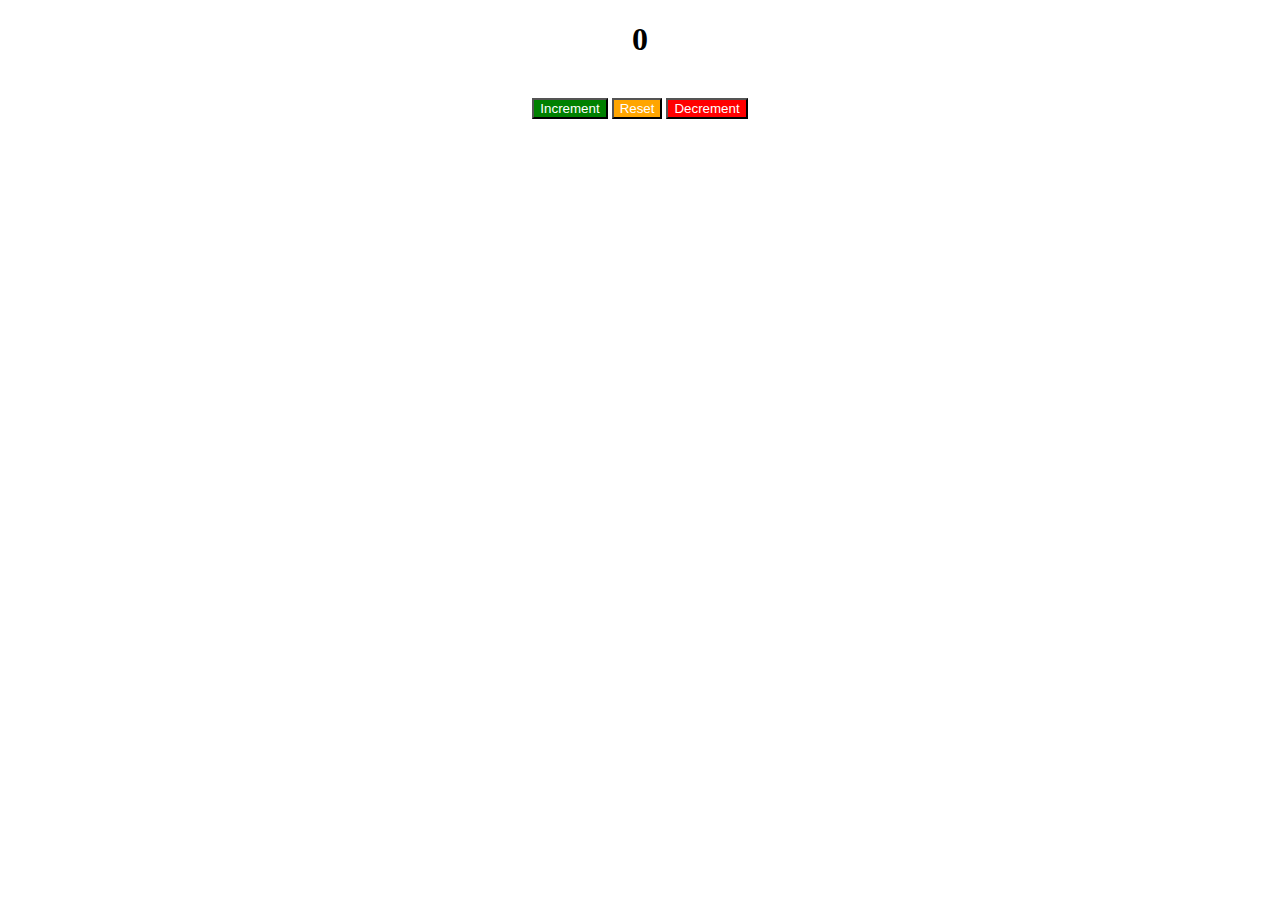
<file: Bro_Code/1. Counter/index.html>
<!DOCTYPE html>
<html lang="en">
<head>
    <meta charset="UTF-8">
    <meta http-equiv="X-UA-Compatible" content="IE=edge">
    <meta name="viewport" content="width=device-width, initial-scale=1.0">
    <title>Counter</title>
</head>
<body style="text-align: center;">
    <h1 id="counter"></h1>
    <br/>
    <button id="increment" style="background-color: green; color: white; cursor: pointer;">Increment</button>
    <button id="reset" style="background-color: orange; color: white; cursor: pointer;">Reset</button>
    <button id="decrement"  style="background-color: red; color: white; cursor: pointer;">Decrement</button>
    <script src="Counter.js"></script>
</body>
</html>
</file>
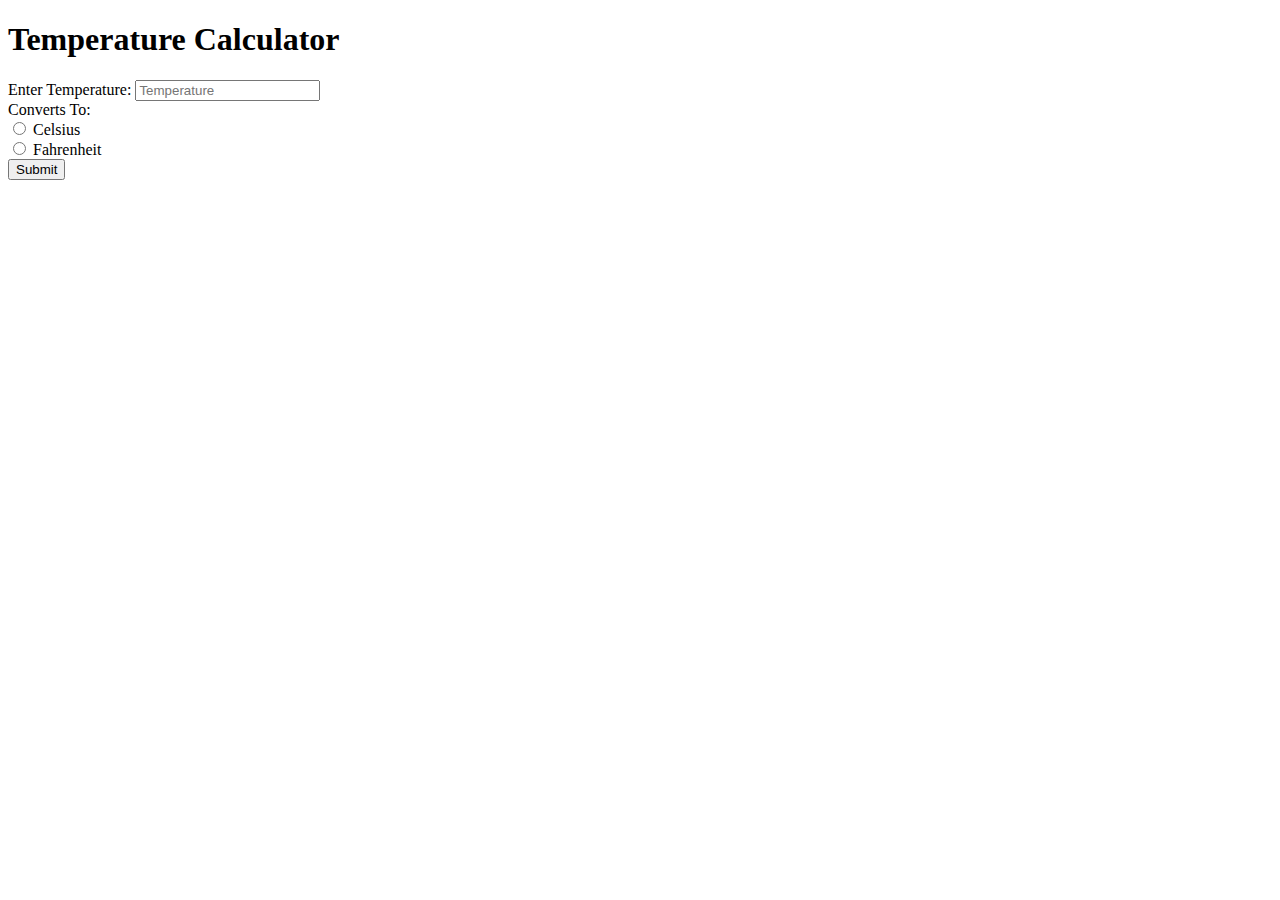
<file: Bro_Code/2. TempCal/index.html>
<!DOCTYPE html>
<html>
    <head>
        <title>Temperature Calculator!</title>
    </head>
    <body>
        <h1>Temperature Calculator</h1>
        <label>Enter Temperature:</label>
        <input type="text" id="textBox" placeholder="Temperature"/><br/>
        <label>Converts To: </label><br/>
        <input type="radio" id="ctemp" for="celsius" name="units"/>
        <label for="celsius">Celsius</label><br/>
        <input type="radio" id="ftemp" for="fahrenheit" name="units"/>
        <label for="fahrenheit">Fahrenheit</label><br/>
        <button id="submit">Submit</button><br/>
        <h2 id="result"></h2>
        <script src="index.js"></script>
    </body>
</html>
</file>
